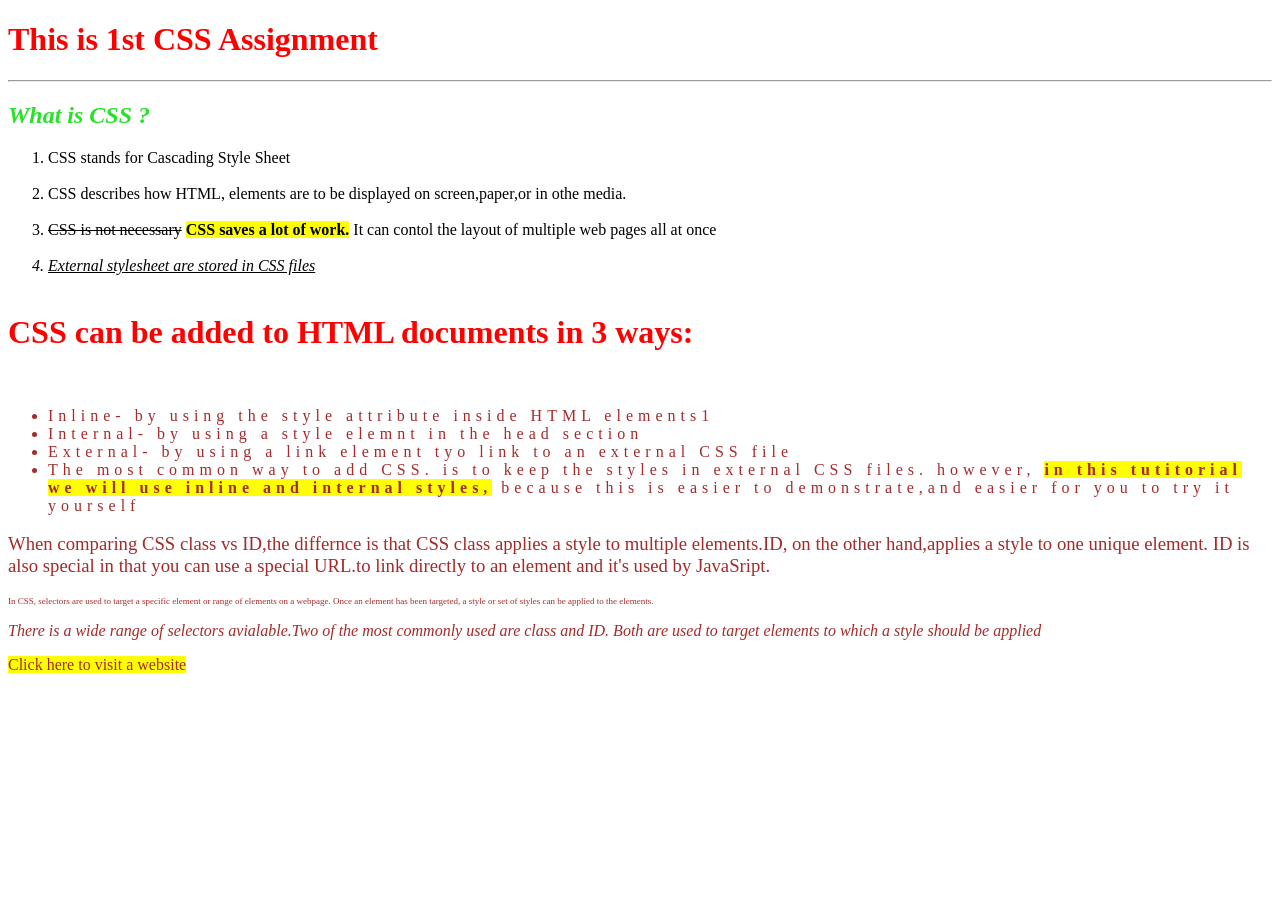
<file: CSS_A1/index.html>
<!DOCTYPE html>
<html lang="en">
  <head>
    <meta charset="UTF-8" />
    <meta name="viewport" content="width=device-width, initial-scale=1.0" />
    <title>Document</title>
    <link rel="stylesheet" href="./style.css" />
  </head>
  <body>
    <h1>This is 1st CSS Assignment</h1>
    <hr />
    <h2>What is CSS ?</h2>
    <ol>
      <li>CSS stands for Cascading Style Sheet</li>
      <br />
      <li>
        CSS describes how HTML, elements are to be displayed on screen,paper,or
        in othe media.
      </li>
      <br />
      <li>
        <del>CSS is not necessary</del>
        <span>CSS saves a lot of work.</span> It can contol the layout of
        multiple web pages all at once
      </li>
      <br />
      <li class="underline">External stylesheet are stored in CSS files</li>
      <br />
    </ol>
    <h1>CSS can be added to HTML documents in 3 ways:</h1>
    <br />
    <ul class="list">
      <li>Inline- by using the style attribute inside HTML elements1</li>
      <li>Internal- by using a style elemnt in the head section</li>
      <li>
        External- by using a link element tyo link to an external CSS file
      </li>
      <li>
        The most common way to add CSS. is to keep the styles in external CSS
        files. however,
        <span>in this tutitorial we will use inline and internal styles,</span>
        because this is easier to demonstrate,and easier for you to try it
        yourself
      </li>
    </ul>
    <h3>
      When comparing CSS class vs ID,the differnce is that CSS class applies a
      style to multiple elements.ID, on the other hand,applies a style to one
      unique element. ID is also special in that you can use a special URL.to
      link directly to an element and it's used by JavaSript.
    </h3>
    <p class="para1">In CSS, selectors are used to target a specific element or range of elements on a webpage. Once an element has been targeted, a style or set of styles can be applied to the elements.</p>
    <p class="para2">There is a wide range of selectors avialable.Two of the most commonly used are class and ID. Both are used to target elements to which a style should be applied</p>
    <a href="https://monkeytype.com/" target="_blank">Click here to visit a website</a>
  </body>
</html>
</file>
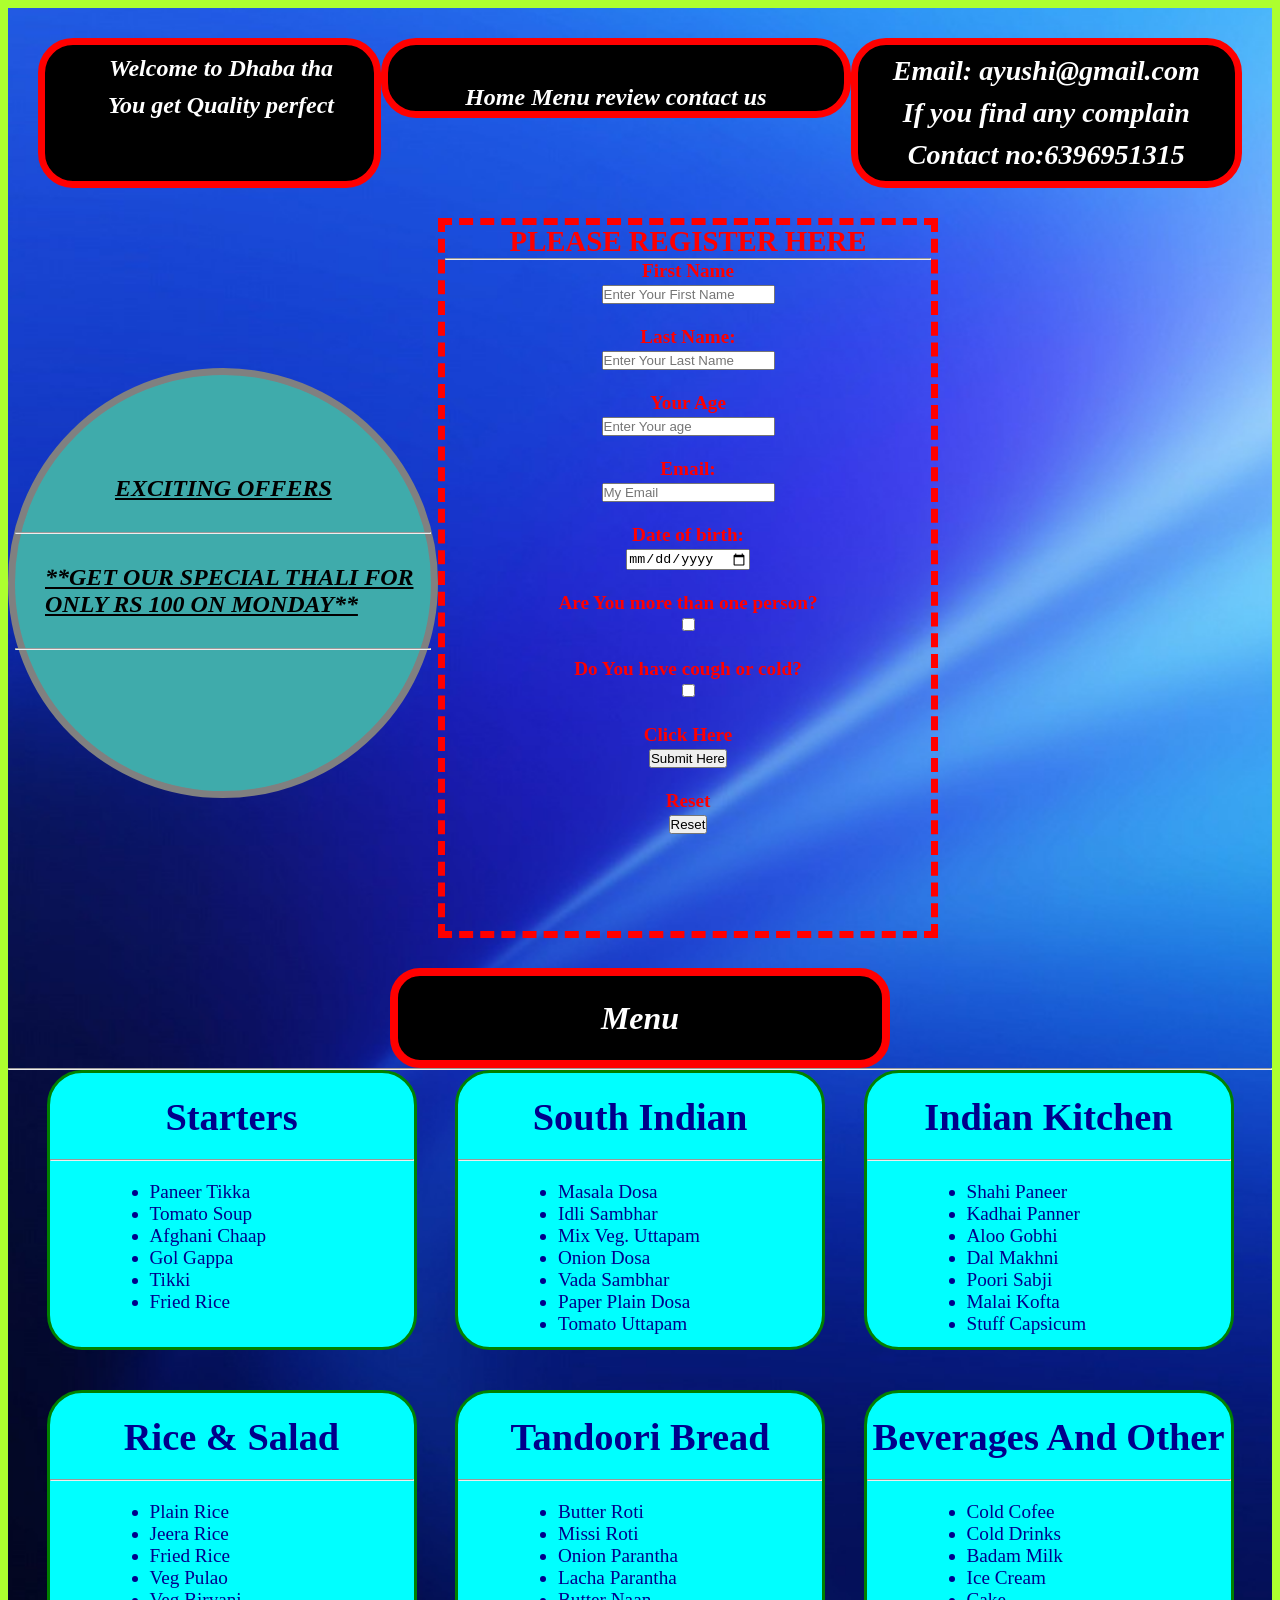
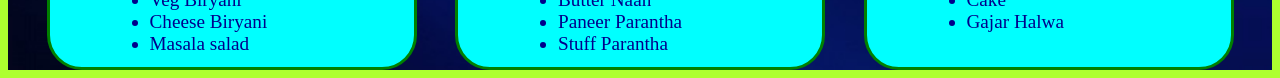
<file: CSS_A2/index.html>
<!DOCTYPE html>
<html lang="en">
<head>
    <meta charset="UTF-8">
    <meta name="viewport" content="width=device-width, initial-scale=1.0">
    <title>Document</title>
    <link rel="stylesheet" href="./style.css">
</head>
<body>
    <nav>
        <div class="nav1">
            <h1>Welcome to Dhaba tha</h1>
            <h1>You get Quality perfect</h1>
        </div>
        <div class="nav2">
            <h2>Home Menu review contact us</h2>
        </div>
        <div class="nav3">
            <h3>Email: ayushi@gmail.com</h3>
            <h3>If you find any complain</h3>
            <h3>Contact no:6396951315</h3>
        </div>
    </nav>
    <main>
        <section class="offer">
            <p>EXCITING OFFERS</p>
            <hr>
            <p class="p">
                **GET OUR SPECIAL THALI FOR
                <br>
                 ONLY RS 100 ON MONDAY**
            </p>
            <hr>
        </section>
    
    <section class="form">
        <form action="" class="reg">
            <h1>PLEASE REGISTER HERE</h1>
            <hr class="hr1">
            <label for="">First Name</label><br>
            <input type="text" placeholder="Enter Your First Name">
            <br>
            <br>
            <label for="">Last Name:</label><br>
            <input type="text" placeholder="Enter Your Last Name">
            <br>
            <br>
            <label for="">Your Age</label><br>
            <input type="number" placeholder="Enter Your age">
            <br>
            <br>
            <label for="">Email:</label><br>
            <input type="email" placeholder="My Email">
            <br>
            <br>
            <label for="">Date of birth:</label><br>
            <input type="date">
            <br>
            <br>
            <label for="">Are You more than one person?</label><br>
            <input type="checkbox">
            <br>
            <br>
            <label for="">Do You have cough or cold?</label><br>
            <input type="checkbox">
            <br>
            <br>
            <label for="">Click Here</label><br>
            <button type="submit">Submit Here</button>
            <br>
            <br>
            <label for="">Reset</label><br>
            <button type="reset">Reset</button>
        </form>
    </section>
    </main>

    <footer>
        <div class="footer">
            <div class="menu">Menu</div>
        </div>
        
        <hr>
        <div class="menu1">
            <div class="card">
                <br>
                <h1 class="food">Starters</h1>
                <hr class="line">
                <ul>
                    <li>Paneer Tikka</li>
                    <li>Tomato Soup</li>
                    <li>Afghani Chaap</li>
                    <li>Gol Gappa</li>
                    <li>Tikki</li>
                    <li>Fried Rice</li>
                </ul>
            </div>
            <div class="card">
                <br>
                <h1 class="food">South Indian</h1>
                <hr class="line">
                <ul>
                    <li>Masala Dosa</li>
                    <li>Idli Sambhar</li>
                    <li>Mix Veg. Uttapam</li>
                    <li>Onion Dosa</li>
                    <li>Vada Sambhar</li>
                    <li>Paper Plain Dosa</li>
                    <li>Tomato Uttapam</li>
                </ul>
            </div>
            <div class="card">
                <br>
                <h1 class="food">Indian Kitchen</h1>
                <hr class="line">
                <ul>
                    <li>Shahi Paneer</li>
                    <li>Kadhai Panner</li>
                    <li>Aloo Gobhi</li>
                    <li>Dal Makhni</li>
                    <li>Poori Sabji</li>
                    <li>Malai Kofta</li>
                    <li>Stuff Capsicum</li>
                </ul>
            </div>
        </div>
        <div class="menu2">
            <div class="card">
                <br>
                <h1 class="food">Rice & Salad</h1>
                <hr class="line">
                <ul>
                    <li>Plain Rice</li>
                    <li>Jeera Rice</li>
                    <li>Fried Rice</li>
                    <li>Veg Pulao</li>
                    <li>Veg Biryani</li>
                    <li>Cheese Biryani</li>
                    <li>Masala salad</li>
                </ul>
            </div>
            <div class="card">
                <br>
                <h1 class="food">Tandoori Bread</h1>
                <hr class="line">
                <ul>
                    <li>Butter Roti</li>
                    <li>Missi Roti</li>
                    <li>Onion Parantha</li>
                    <li>Lacha Parantha</li>
                    <li>Butter Naan</li>
                    <li>Paneer Parantha</li>
                    <li>Stuff Parantha</li>
                </ul>
            </div>
            <div class="card">
                <br>
                <h1 class="food">Beverages And Other</h1>
                <hr class="line">
                <ul>
                    <li>Cold Cofee</li>
                    <li>Cold Drinks</li>
                    <li>Badam Milk</li>
                    <li>Ice Cream</li>
                    <li>Cake</li>
                    <li>Gajar Halwa</li>
                </ul>
            </div>
        </div>
    </footer>
</body>
</html>
</file>
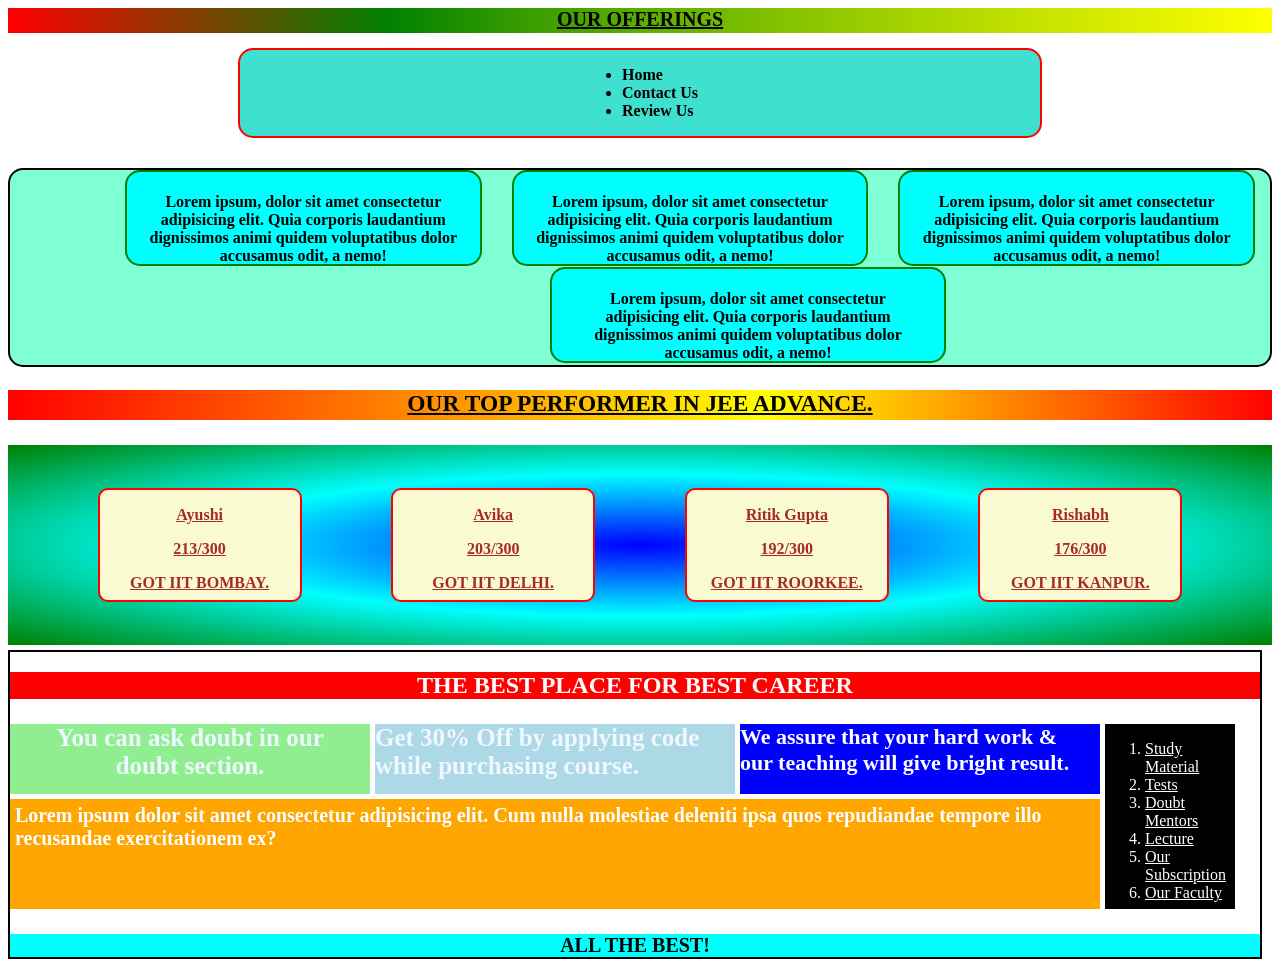
<file: CSS_A4/index.html>
<!DOCTYPE html>
<html lang="en">
  <head>
    <meta charset="UTF-8" />
    <meta name="viewport" content="width=device-width, initial-scale=1.0" />
    <title>Document</title>
    <link rel="stylesheet" href="./style.css" />
  </head>
  <body>
    <div class="main">
      <div class="box1">OUR OFFERINGS</div>
      <div class="box2">
        <ul>
          <li>Home</li>
          <li>Contact Us</li>
          <li>Review Us</li>
        </ul>
      </div>
      <div class="box3">
        <div class="first">
          <p class="para">
            Lorem ipsum, dolor sit amet consectetur adipisicing elit. Quia
            corporis laudantium dignissimos animi quidem voluptatibus dolor
            accusamus odit, a nemo!
          </p>
          <p class="para">
            Lorem ipsum, dolor sit amet consectetur adipisicing elit. Quia
            corporis laudantium dignissimos animi quidem voluptatibus dolor
            accusamus odit, a nemo!
          </p>
          <p class="para">
            Lorem ipsum, dolor sit amet consectetur adipisicing elit. Quia
            corporis laudantium dignissimos animi quidem voluptatibus dolor
            accusamus odit, a nemo!
          </p>
        </div>
        <div class="second">
          <p class="para">
            Lorem ipsum, dolor sit amet consectetur adipisicing elit. Quia
            corporis laudantium dignissimos animi quidem voluptatibus dolor
            accusamus odit, a nemo!
          </p>
        </div>
      </div>
      <div class="box4">
        <h3>OUR TOP PERFORMER IN JEE ADVANCE.</h3>
      </div>
      <div class="box5">
        <div class="info">
          <p>Ayushi</p>
          <p>213/300</p>
          <p>GOT IIT BOMBAY.</p>
        </div>
        <div class="info">
          <p>Avika</p>
          <p>203/300</p>
          <p>GOT IIT DELHI.</p>
        </div>
        <div class="info">
          <p>Ritik Gupta</p>
          <p>192/300</p>
          <p>GOT IIT ROORKEE.</p>
        </div>
        <div class="info">
          <p>Rishabh</p>
          <p>176/300</p>
          <p>GOT IIT KANPUR.</p>
        </div>
      </div>
      <div class="box6">
        <h2>THE BEST PLACE FOR BEST CAREER</h2>
        <div class="sec1">
          You can ask doubt in our <br />
          doubt section.
        </div>
        <div class="sec2">
          Get 30% Off by applying code <br />
          while purchasing course.
        </div>
        <div class="sec3">
          We assure that your hard work & <br />
          our teaching will give bright result.
        </div>
        <div class="sec4">
          <ol>
            <li>
              Study <br />
              Material
            </li>
            <li>Tests</li>
            <li>
              Doubt <br />
              Mentors
            </li>
            <li>Lecture</li>
            <li>
              Our <br />
              Subscription
            </li>
            <li>Our Faculty</li>
          </ol>
        </div>
        <div class="sec5">
          Lorem ipsum dolor sit amet consectetur adipisicing elit. Cum nulla
          molestiae deleniti ipsa quos repudiandae tempore illo recusandae
          exercitationem ex?
        </div>
        <div class="sec6">ALL THE BEST!</div>
      </div>
    </div>
  </body>
</html>
</file>
<file: CSS_A1/style.css>
h1{
    color: red;
}
h2{
    color: rgb(40, 226, 40);
    font-style: italic;
}
span{
    background-color: yellow;
    font-weight: bold;
}
.underline{
    font-style: italic;
    text-decoration: underline;
}
.list{
    letter-spacing: 5px;
    color: brown;
}
h3{
    color: brown;
    font-weight: lighter;
}
.para1{
    color: brown;
    font-size: xx-small;
}
.para2{
    color: brown;
    font-style: italic;
}
a{
    color: brown;
    background-color: yellow;
    text-decoration: none;
}
</file>
<file: CSS_A2/style.css>
*{
    margin: 0;
    padding: 0;
    box-sizing: border-box;
}
body{
    border: 8px solid greenyellow;
    background-image: url(background.jpg);
    background-repeat: no-repeat;
    background-size: cover;
}
nav{
    display: flex;
    justify-content: space-evenly;
    margin: 30px 30px;
}
.nav1{
    border: 7px solid red;
    border-radius: 35px;
    font-weight: bold;
    font-style: italic;
    background-color: black;
    color: white;
    padding-left: 23px;
    height: 150px;
    width: 350px;
}
.nav1 h1{
    
    justify-content: center;
    padding-top: 10px;
}
.nav2{
    border: 7px solid red;
    border-radius: 35px;
    font-weight: lighter;
    font-style: italic;
    background-color: black;
    color: white;
    height: 80px;
    width: 480px;
    display: flex;
    align-items: self-end;
    justify-content: space-around;
}
.nav3{
    border: 7px solid red;
    border-radius: 35px;
    font-weight: bold;
    font-style: italic;
    background-color: black;
    font-size: x-large;
    height: 150px;
    width: 400px;
    color: white;
    
}
.nav3 h3{
    display: flex;
    justify-content: center;
    padding-top: 10px
}
main{
    display: flex;
}
.offer{
    background-color: rgb(63, 171, 171);
    border: 7px solid grey;
    border-radius: 50%;
    height: 430px;
    width: 430px;
    margin-top: 150px;
    justify-content: center;
}
.offer p{
    color: black;
    text-decoration: underline;
    font-weight: bold;
    font-size: x-large;
    font-style: italic;
    margin-top: 100px;
    margin-left: 100px;
    margin-bottom: 30px;
}
.offer .p{
    color: black;
    text-decoration: underline;
    font-size: x-large;
    font-weight: bold;
    font-style: italic;
    margin-left: 30px;
    margin-top: 30px;
    margin-bottom: 30px;
}
.offer p i u{
    font-size: x-large;
    font-weight: bold;
}
.reg {
    border: 7px solid red;
    color: red;
    border-style: dashed;
    text-align: center;
    font-weight: 900;
    font-size: larger;
    width: 500px;
    height: 720px;
    margin-bottom: 30px;
}
.menu {
    background-color: black;
    color: white;
    border: 8px solid red;
    border-radius: 30px;
    font-size: 32px;
    font-style: italic;
    font-weight: bolder;
    width: 500px;
    height: 100px;
    text-align: center;
    align-items: center;
    display: flex;
    justify-content: center;
}
.footer {
    display: flex;
    align-items: center;
    justify-content: center;
}
.menu1 {
   display: flex;
   align-items: center;
   justify-content: space-evenly;
   margin-bottom: 40px;
   list-style: none;
   padding-left: 0;
}
 li {
    margin-left: 100px;  
} 
h1 {
    text-align: center;
}
.card {
    width: 370px;
   height: 280px;
   background-color: aqua;
   border: 3px solid green;
   border-radius: 35px;
   color: darkblue;
   font-size: larger;
   
}

.menu2 {
   display: flex;
   align-items: center;
   justify-content: space-evenly;
}
.line{
    margin-top: 20px;
    margin-bottom: 20px;
}
</file>
<file: CSS_A4/style.css>
.box1{
    background-image: linear-gradient(to right, red, green, 60%, yellow);
    font-size: 20px;
    font-weight: bold;
    height: 25px;
    text-align: center;
    text-decoration: underline;
}
.box2{
    background-color: turquoise;
    border: 2px solid red;
    border-radius: 15px;
    width: 800px;
    margin: 0px auto;
    margin-top: 15px;
    text-align: center;
    font-weight: bold;
}
ul{
    display: inline-block;
    text-align: left;
}
.box3{
    background-color: aquamarine;
    border: 2px solid black;
    border-radius: 15px;
    margin-top: 30px;
    padding-top: 15px;
}
.first{
    display: flex;
    flex-direction: row;
    margin-left: 100px;
}
.para{
    background-color: #00FFFF;
    border: 2px solid green;
    border-radius: 15px;
    margin-top: -15px;
    margin-left: 15px;
    margin-right: 15px;
    padding: 21px;
    height: 50px;
    width: 350px;
    font-weight: bold;
    text-align: center;
}
.second{
    margin-left: 525px;
    margin-bottom: -14px;
}
.box4{
    background-image: linear-gradient(to right, red, yellow 60%, red);
    text-align: center;
    height: 30px;
    text-decoration: underline;
    font-size: 20px;
}
.box5{
    background: radial-gradient(blue, aqua, green);
    display: flex;
    justify-content: space-evenly;
    margin-top: 25px;
    height: 200px;
    align-items: center;
}
.info{
    background-color: lightgoldenrodyellow;
    color: brown;
    border: 2px solid red;
    width: 200px;
    height: 100px;
    text-align: center;
    border-radius: 10px;
    text-decoration: underline;
    font-weight: bold;
    padding-bottom: 10px;
}
.box6{
    display: grid;
    border: 2px solid black;
    width: 1250px;
    height: auto;
    grid-template-columns: repeat(4, 1fr);
    margin-top: 5px;
    column-gap: 5px;
    row-gap: 5px;
}
.box6 h2{
    background-color: red;
    color: white;
    grid-column: 1 / 5;
    text-align: center;
}
.sec1{
    background-color: lightgreen;
    color: aliceblue;
    height: 70px;
    width: 360px;
    font-size: 25px;
    font-weight: bold;
    text-align: center;
}
.sec2{
    background-color: lightblue;
    color: aliceblue;
    height: 70px;
    width: 360px;
    font-size: 25px;
    font-weight: bold;
}
.sec3{
    background-color: blue;
    color: white;
    height: 70px;
    width: 360px;
    font-size: 22px;
    font-weight: bold;
}
.sec4{
    background-color: black;
    color: white;
    height: 185px;
    width: 130px;
    grid-column-start: 4;
    grid-row: 2 / 8;
    text-decoration: underline;
}
.sec5{
    background-color: orange;
    color: white;
    height: 100px;
    grid-column: 1 / 4;
    font-size: 20px;
    font-weight: bold;
    font-family:'Times New Roman', Times, serif;
    padding: 5px;
}
.sec6{
    background-color: aqua;
    color: black;
    grid-column: 1 / 5;
    font-size: 20px;
    font-weight: bold;
    text-align: center;
}
</file>
